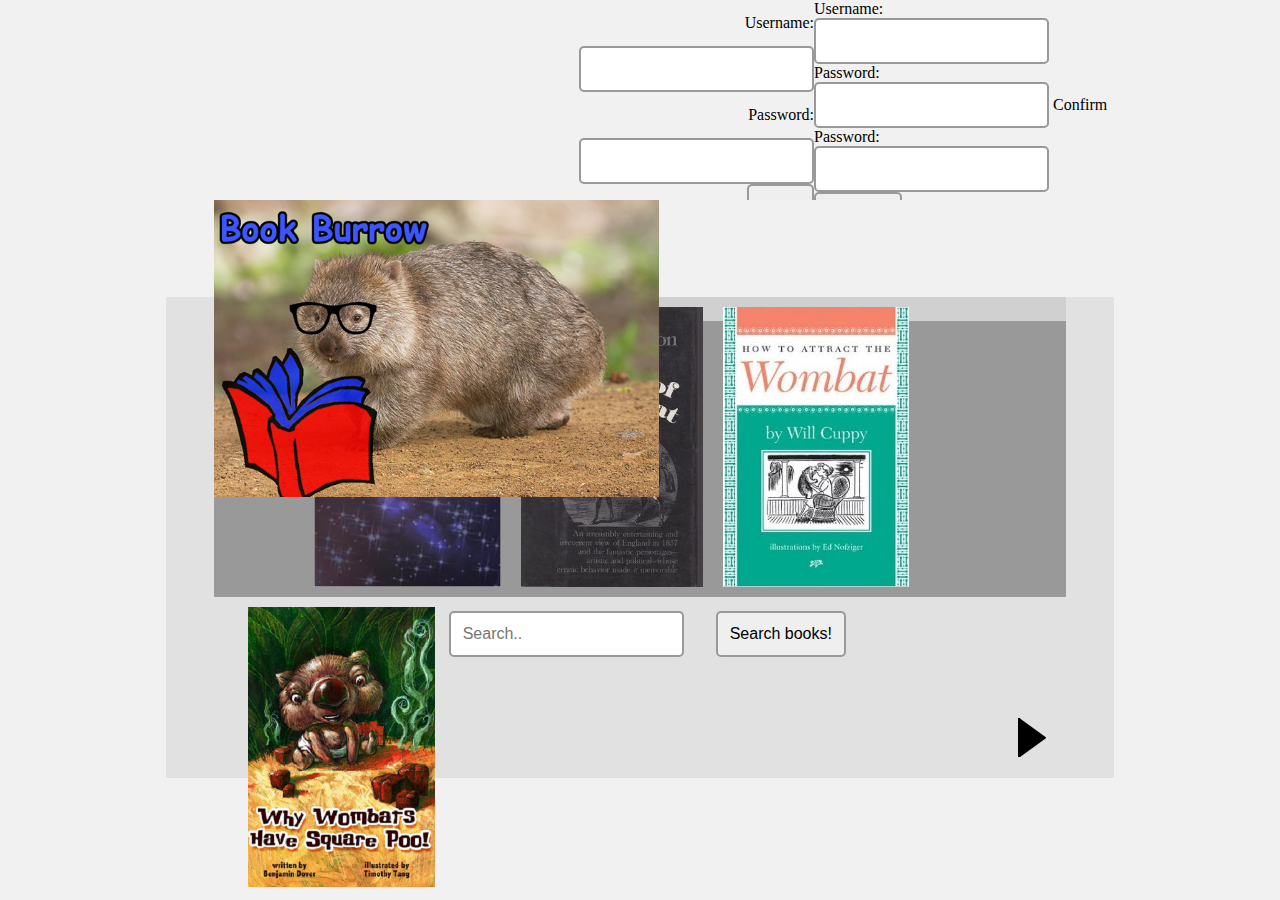
<file: index.html>
<!DOCTYPE html>
<html>
    <head>
        <title>Book Burrow</title>
        <meta charset="UTF-8">
        <meta name="viewport" content="width=device-width, initial-scale=1.0">
        <link rel="stylesheet" type="text/css" href="stylesheet.css">
    </head>
    <body>

        <div id="container">
            <iframe src="register.html" scrolling="no" frameborder=0 height=200 align="right"></iframe>
            <iframe src="login.html" scrolling="no" frameborder=0 height=200 align="right"></iframe> 
            <div id="banner">
                <img src="bookburrowlogo.png"/>
            </div>
            <div id="content">
            <div id="recommendations">
                <div id="leftarrow"><img src="button-left.png" onclick="leftArrow()"/></div>
                <div id="rec_images">
                    <img id="book0" name="book0" class="book" src="books/book9.jpg"/>
                    <img id="book1" name="book1" class="book" src="books/book8.jpg"/>
                    <img id="book2" name="book2" class="book" src="books/book7.jpg"/>
                    <img id="book3" name="book3" class="book" src="books/book6.jpg"/>
                </div>
                <div id="rightarrow"><img src="button-right.png" onclick="rightArrow()"/></div>
                <div id ="search">
                    <form action = "search.jsp">
                        <input type="text" name="key" placeholder="Search..">
                        <input type="submit" value="Search books!">
                    </form>
                </div>
            </div> 
        </div>
        </div>


        <script>
            var books = {
                "book0": {"id": 0, "url": "books/book0.jpg", "name": "Book Name"},
                "book1": {"id": 1, "url": "books/book1.jpg", "name": "Book Name"},
                "book2": {"id": 2, "url": "books/book2.jpg", "name": "Book Name"},
                "book3": {"id": 3, "url": "books/book3.png", "name": "Book Name"},
                "book4": {"id": 4, "url": "books/book4.jpg", "name": "Book Name"},
                "book5": {"id": 5, "url": "books/book5.jpg", "name": "Book Name"},
                "book6": {"id": 6, "url": "books/book6.jpg", "name": "Book Name"},
                "book7": {"id": 7, "url": "books/book7.jpg", "name": "Book Name"},
                "book8": {"id": 8, "url": "books/book8.jpg", "name": "Book Name"},
                "book9": {"id": 9, "url": "books/book9.jpg", "name": "Book Name"},
            };
            //alert();
            document.getElementById("book0").src = books["book0"].url;
            document.getElementById("book0").name = "book0";
            document.getElementById("book1").src = books["book1"].url;
            document.getElementById("book1").name = "book1";
            document.getElementById("book2").src = books["book2"].url;
            document.getElementById("book2").name = "book2";
            document.getElementById("book3").src = books["book3"].url;
            document.getElementById("book3").name = "book3";

            function updateActiveBooks(b0, b1, b2, b3) {
                document.getElementById("book0").src = books[b0].url;
                document.getElementById("book0").name = b0;
                document.getElementById("book1").src = books[b1].url;
                document.getElementById("book1").name = b1;
                document.getElementById("book2").src = books[b2].url;
                document.getElementById("book2").name = b2;
                document.getElementById("book3").src = books[b3].url;
                document.getElementById("book3").name = b3;
            }

            function getActiveBook() {
                var currBookName = document.getElementById("book0").name;
                var currBookNumber = Number(currBookName.slice(4));

                return books[currBookName];
            }

            function getCurrentActiveBooks() {

                var currBookName0 = document.getElementById("book0").name;
                var currBookNumber0 = Number(currBookName0.slice(4));
                var currBookName1 = document.getElementById("book1").name;
                var currBookNumber1 = Number(currBookName1.slice(4));
                var currBookName2 = document.getElementById("book2").name;
                var currBookNumber2 = Number(currBookName2.slice(4));
                var currBookName3 = document.getElementById("book3").name;
                var currBookNumber3 = Number(currBookName3.slice(4));

                var bookNumbers = [currBookNumber0, currBookNumber1, currBookNumber2, currBookNumber3];
                return bookNumbers;
            }

            function leftArrow() {
                var bookNumbers = getCurrentActiveBooks();
                console.log(bookNumbers);
                var bookArrayLength = Object.keys(books).length;
                var newNumbers = [];
                for (i = 0; i < bookNumbers.length; i++) {
                    if (bookNumbers[i] + 2 > bookArrayLength) {
                        newNumbers.push(0);
                    } else {
                        newNumbers.push(bookNumbers[i] + 1);
                    }
                }

                var newBook0 = "book" + newNumbers[0];
                var newBook1 = "book" + newNumbers[1];
                var newBook2 = "book" + newNumbers[2];
                var newBook3 = "book" + newNumbers[3];
                updateActiveBooks(newBook0, newBook1, newBook2, newBook3);
            }

            function rightArrow() {
                var bookNumbers = getCurrentActiveBooks();

                var bookArrayLength = Object.keys(books).length;
                var newNumbers = [];
                for (i = 0; i < bookNumbers.length; i++) {
                    if (bookNumbers[i] - 1 <= -1) {
                        newNumbers.push(bookArrayLength - 1);
                    } else {
                        newNumbers.push(bookNumbers[i] - 1);
                    }
                }

                var newBook0 = "book" + newNumbers[0];
                var newBook1 = "book" + newNumbers[1];
                var newBook2 = "book" + newNumbers[2];
                var newBook3 = "book" + newNumbers[3];
                updateActiveBooks(newBook0, newBook1, newBook2, newBook3);
            }


        </script>
    </body>
</html>
</file>
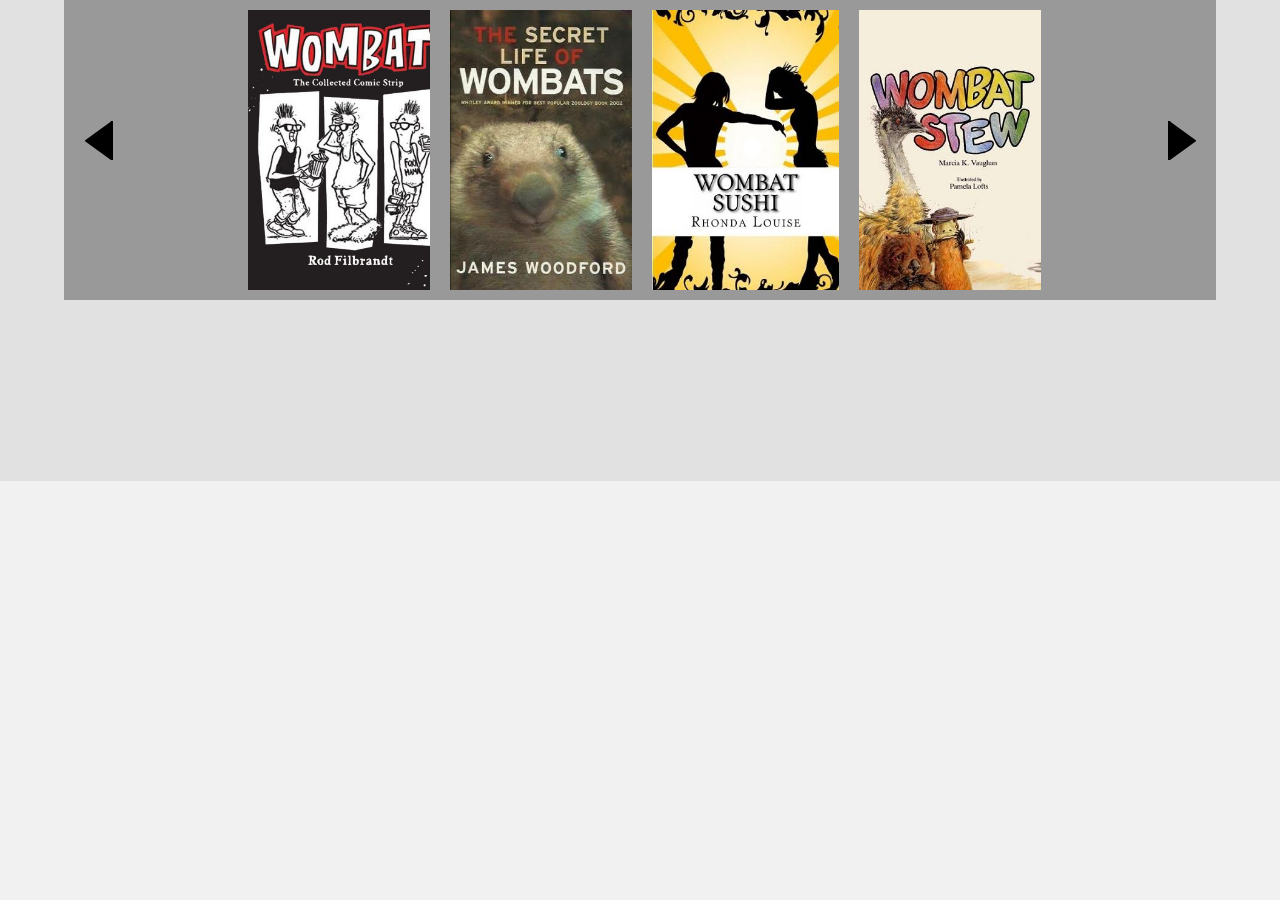
<file: bookdisplay.html>
<!DOCTYPE html>
<!--
To change this license header, choose License Headers in Project Properties.
To change this template file, choose Tools | Templates
and open the template in the editor.
-->
<html>
    <head>
        <meta charset="UTF-8">
        <link rel="stylesheet" type="text/css" href="stylesheet.css">
    </head>
    <body>
        <div id="content">
            <div id="recommendations">
                <div id="leftarrow"><img src="button-left.png" onclick="leftArrow()"/></div>
                <div id="rec_images">
                    <img id="book0" name="book0" class="book" src="books/book9.jpg"/>
                    <img id="book1" name="book1" class="book" src="books/book8.jpg"/>
                    <img id="book2" name="book2" class="book" src="books/book7.jpg"/>
                    <img id="book3" name="book3" class="book" src="books/book6.jpg"/>
                </div>
                <div id="rightarrow"><img src="button-right.png" onclick="rightArrow()"/></div>
            </div> 
        </div>
    </body>
</html>
</file>
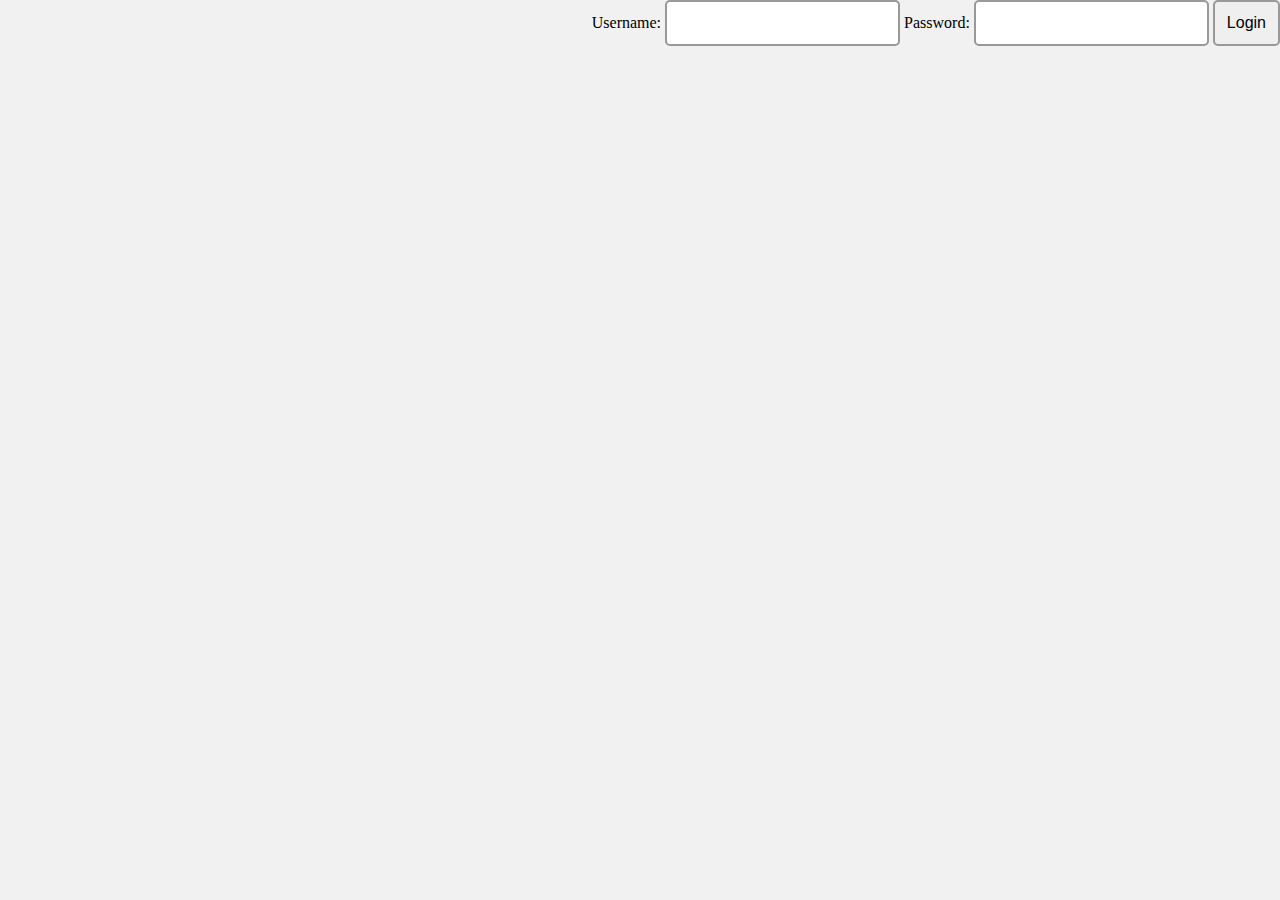
<file: login.html>
<!DOCTYPE html>
<!--
To change this license header, choose License Headers in Project Properties.
To change this template file, choose Tools | Templates
and open the template in the editor.
-->
<html>
    <head>
        <meta charset="UTF-8">
        <meta name="viewport" content="width=device-width, initial-scale=1.0">
        <link rel="stylesheet" type="text/css" href="stylesheet.css">
    </head>
    <body>
        <form id="login" action="login.jsp">
            Username: <input type="text" name="username" value="">
            Password: <input type="password" name="password" value ="">
            <input type="submit" value="Login">
        </form>
    </body>
</html>
</file>
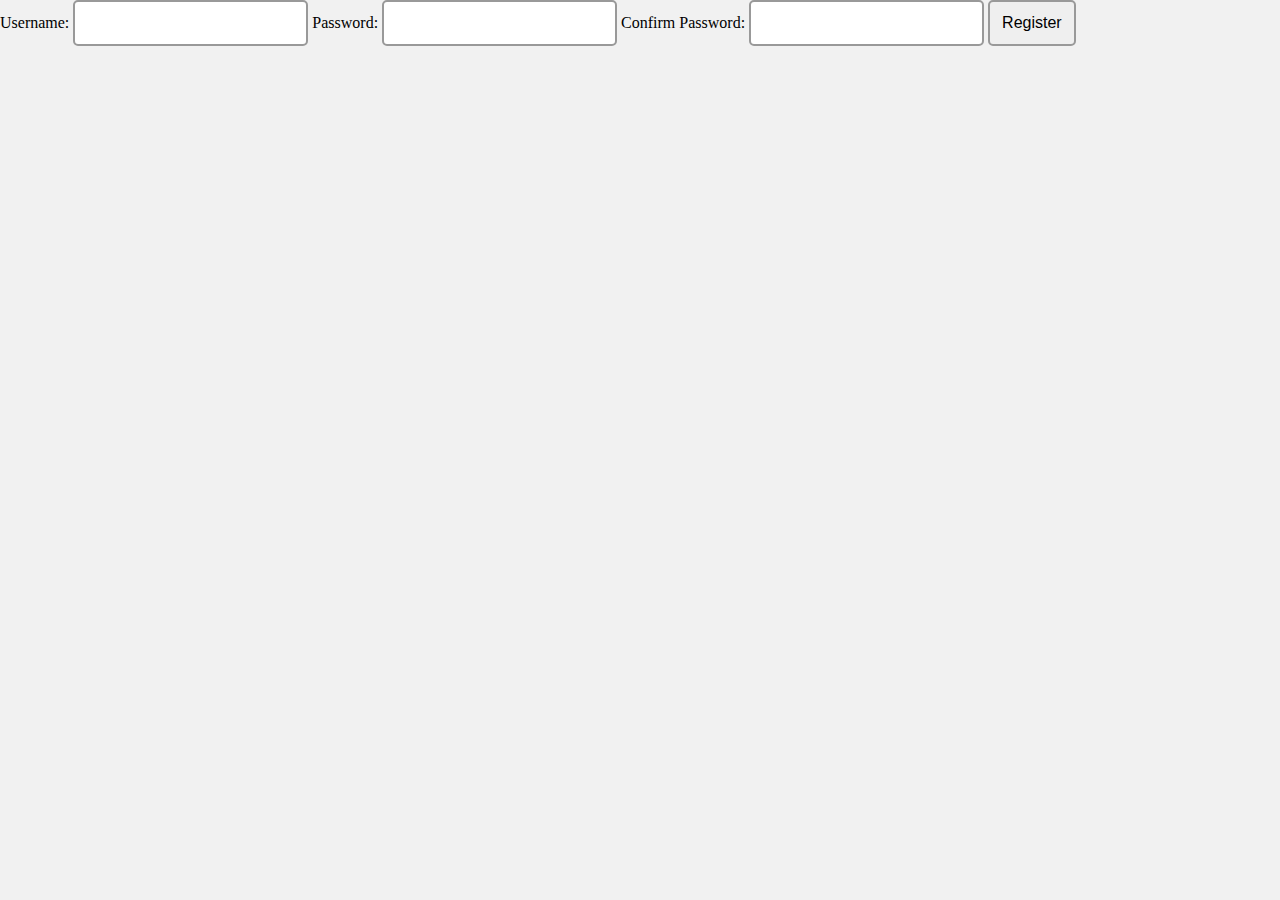
<file: register.html>
<!DOCTYPE html>
<!--
To change this license header, choose License Headers in Project Properties.
To change this template file, choose Tools | Templates
and open the template in the editor.
-->
<html>
    <head>
        <meta charset="UTF-8">
        <link rel="stylesheet" type="text/css" href="stylesheet.css">
    </head>
    <body>
        <form id="register" action="register.jsp">
            Username: <input type="text" name="username" value="">
            Password: <input type="password" name="password" value ="">
            Confirm Password: <input type="password" name="passConfirm" value="">
            <input type="submit" value="Register">
        </form>
    </body>
</html>
</file>
<file: stylesheet.css>
/*
To change this license header, choose License Headers in Project Properties.
To change this template file, choose Tools | Templates
and open the template in the editor.
*/

body, html {
    padding:0;
    margin:0;
    height:100%;
    background:#F1F1F1;
}

#container {
    margin:0 auto 0 auto;
    height:100%;
    width:74%;
}

#banner {
    height:33%;
    width:100%;
    background:#F1F1F1;
}

#banner img{
    max-height:100%;
    padding-left:5%;
}

#login {
    line-height:46px;
    text-align:right;
    height:50px;
    width:100%;
    background:#F1F1F1;
}

#search {
    width:100%;
    background:#D0D0D0;
    height:8%;
}

#search input{
    margin:14px;
}

#content {
    width:100%;
    background:#E1E1E1;
    min-height:calc(59% - 50px);
}

input {
    border-radius:5px;
    border:2px solid;
    border-color:#999;
    padding:12px;
    font-size:12pt;
}

.input[type=text] {
    
    width: 130px;
    /*
    -webkit-transition: width 0.4s ease-in-out;
    transition: width 0.4s ease-in-out;
    */
}

#recommendations {
    width:90%;
    margin:0 auto 0 auto;
    background:#999;
    height:300px;
}

.book {
    height:280px;
    margin:10px 0 10px 20px;
    float:left;
}

#rec_images {
    width:824px;
    background-color:#00f;
    display:block;
    margin: 0 auto 0 auto;
}

#leftarrow {
    margin-top:121px;
    text-align:center;
    float:left;
    width:80px;
    display:block;
}

#rightarrow {
    margin-top:121px;
    float:right;
    text-align:center;
    width:80px;
    display:block;
}
</file>
